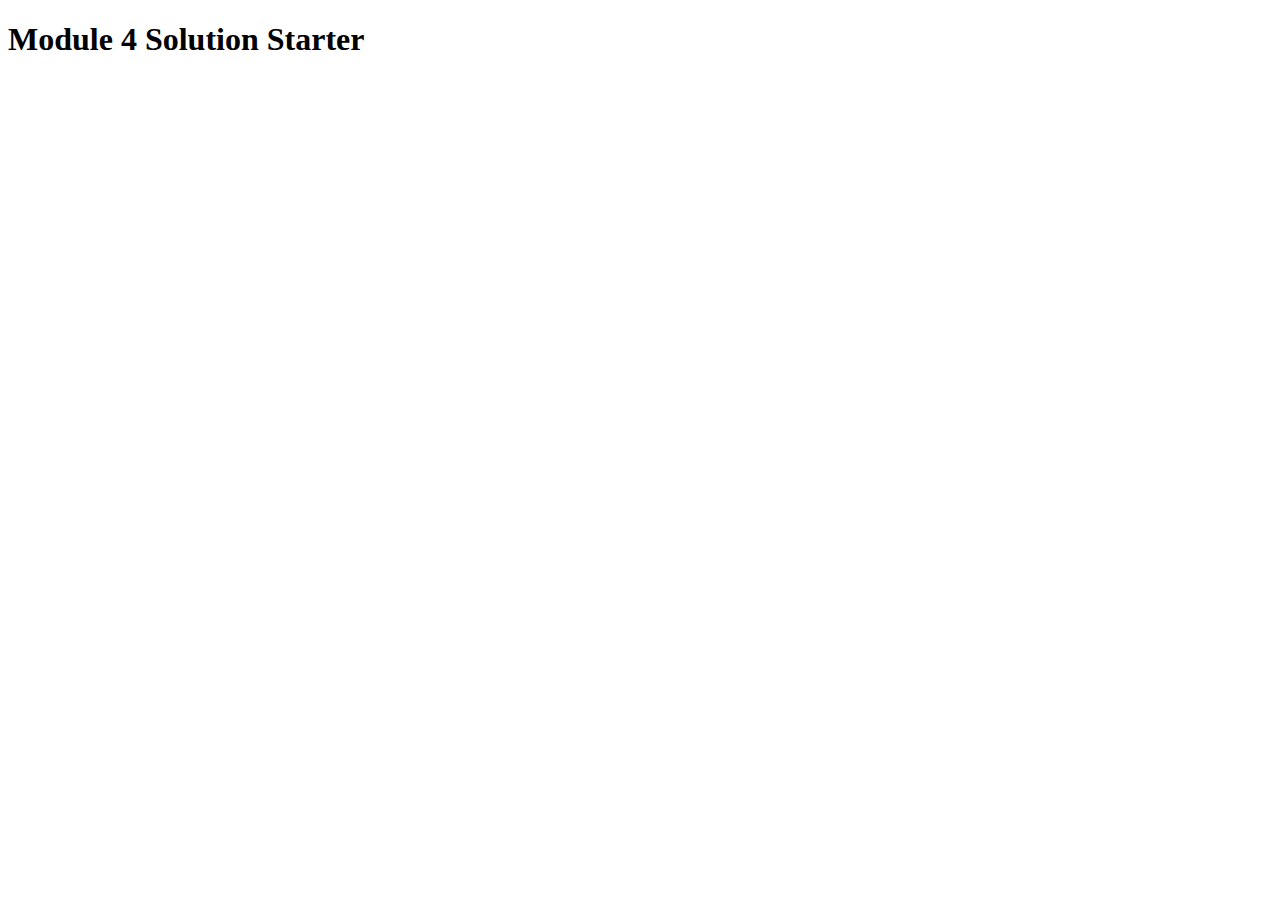
<file: docs/index.html>
<!DOCTYPE html>
<html>
<head>
  <meta charset="utf-8">
  <title>Module 4 Solution Starter</title>
  <script>
    var names = []; // DO NOT REMOVE
  </script>
  <script src="SpeakHello.js"></script>
  <script src="SpeakGoodBye.js"></script>
  <script src="script.js"></script>
</head>
<body>
  <h1>Module 4 Solution Starter</h1>
</body>
</html>
</file>
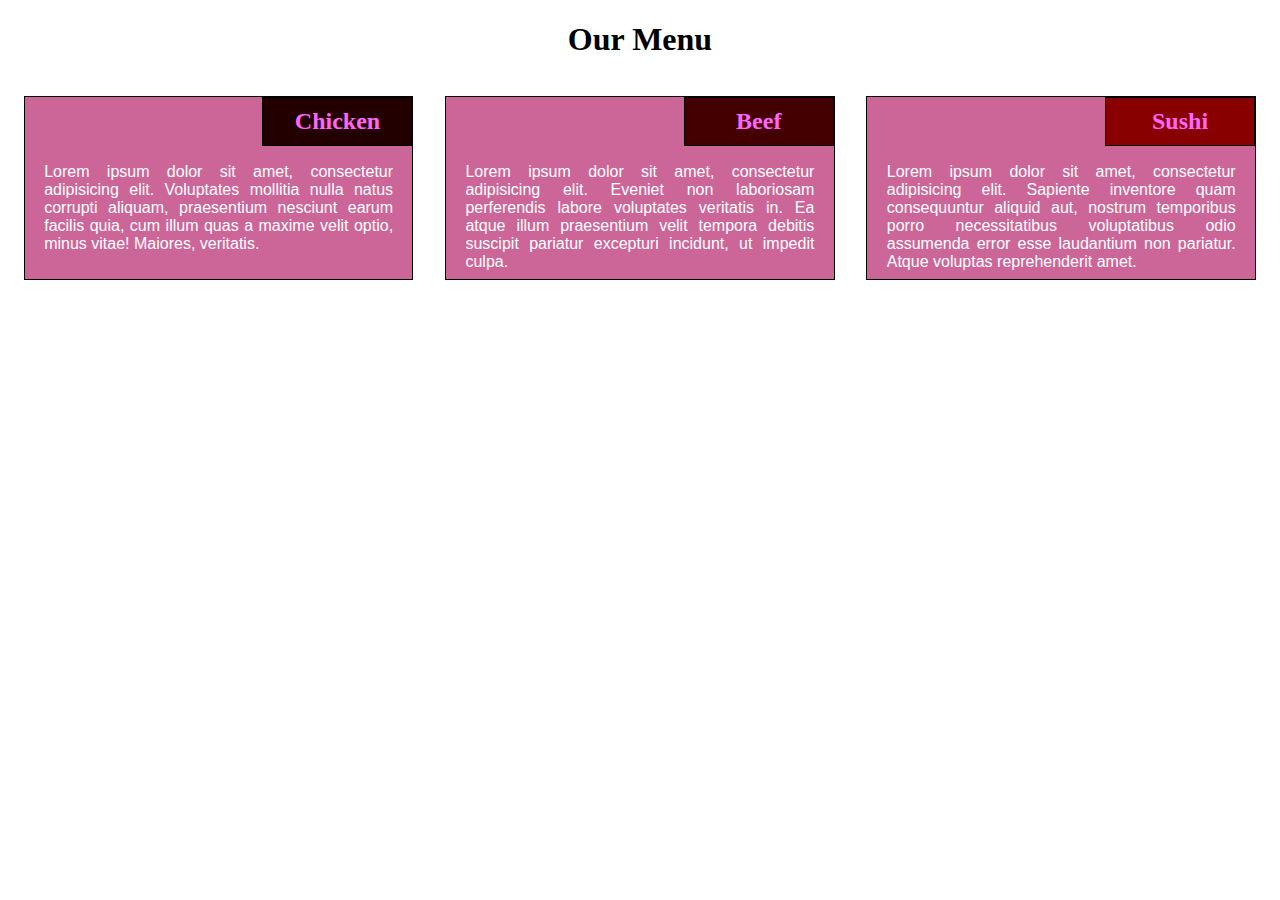
<file: Coursera-modul2.html>
<!DOCTYPE html>
<html lang="en">
<head>
    <meta charset="UTF-8">
    <meta name="viewport" content="width=device-width, initial-scale=1.0">
    <meta http-equiv="X-UA-Compatible" content="ie=edge">
    <title>Coursera-modul2</title>
    <link rel="stylesheet" href="modul2Css.css">
</head>
<body>
    <h1>Our Menu</h1>
    <div class="row">
        <div class="col-lg-4 col-md-6 col-xs-12"><h2>Chicken</h2>
            <p>Lorem ipsum dolor sit amet, consectetur adipisicing elit. Voluptates mollitia nulla natus corrupti aliquam, praesentium nesciunt earum facilis quia, cum illum quas a maxime velit optio, minus vitae! Maiores, veritatis.</p>
        </div>
        <div class="col-lg-4 col-md-6 col-xs-12"><h2>Beef</h2>
            <p>Lorem ipsum dolor sit amet, consectetur adipisicing elit. Eveniet non laboriosam perferendis labore voluptates veritatis in. Ea atque illum praesentium velit tempora debitis suscipit pariatur excepturi incidunt, ut impedit culpa.</p>
        </div>
        <div class="col-lg-4 col-md-12 col-xs-12"><h2>Sushi</h2>
            <p>Lorem ipsum dolor sit amet, consectetur adipisicing elit. Sapiente inventore quam consequuntur aliquid aut, nostrum temporibus porro necessitatibus voluptatibus odio assumenda error esse laudantium non pariatur. Atque voluptas reprehenderit amet.
            </p>
        </div>
    </div>
</body>
</html>
</file>
<file: modul2Css.css>
* {
  box-sizing: border-box;
}
div>div {
  position: relative;
}
h2 {
  color: #FF66FF;
  text-align: center;
  border: 1px solid black;
  margin: 0px;
  position: absolute;
  top: 0;
  right: 0;
  padding: 10px 0;
  
}
h1 {
  text-align: center;
}
div:nth-child(1)>h2{
  background: #220000;
}
div:nth-child(2)>h2{
  background: #440000;
}
div:nth-child(3)>h2{
  background: #880000;
}
p {
  position: relative;
  top: 50px;
  width: 90%;
  height: 150px;
  margin-right: auto;
  margin-left: auto;
  font-family: Helvetica;
  color: white;
  text-align: justify;
}


.row {
  width: 100%;
}


@media (min-width: 992px) {
  .col-lg-4 {
    float: left;
    border: 1px solid black;
    margin: 10px;
    background-color: #CC6699;
    margin: 1.25%;
  }
  h2 {
    width: 150px;
  }
  .col-lg-4 {
    width: 30.83%;
  }
}


@media (min-width: 768px) and (max-width: 991px) {
  .col-md-6,.col-md-12 {
    float: left;
    border: 1px solid black;
    margin: 1.25%;
    background-color:#CC6699;
  }
  h2 {
    width: 150px;
    height: 50px;
  }
  .col-md-6 {
    width: 47.5%;
  }
  .col-md-12 {
    width: 97.5%;
  }
}
@media (max-width: 767px) {
  .col-xs-12 {
    float: left;
    border: 1px solid black;
    margin: 1.25%;
    background-color:#CC6699;
    }
  h2 {
    width: 150px;
    height: 50px;
  }
  .col-xs-12 {
    width: 97.5%;
  }
}
</file>
